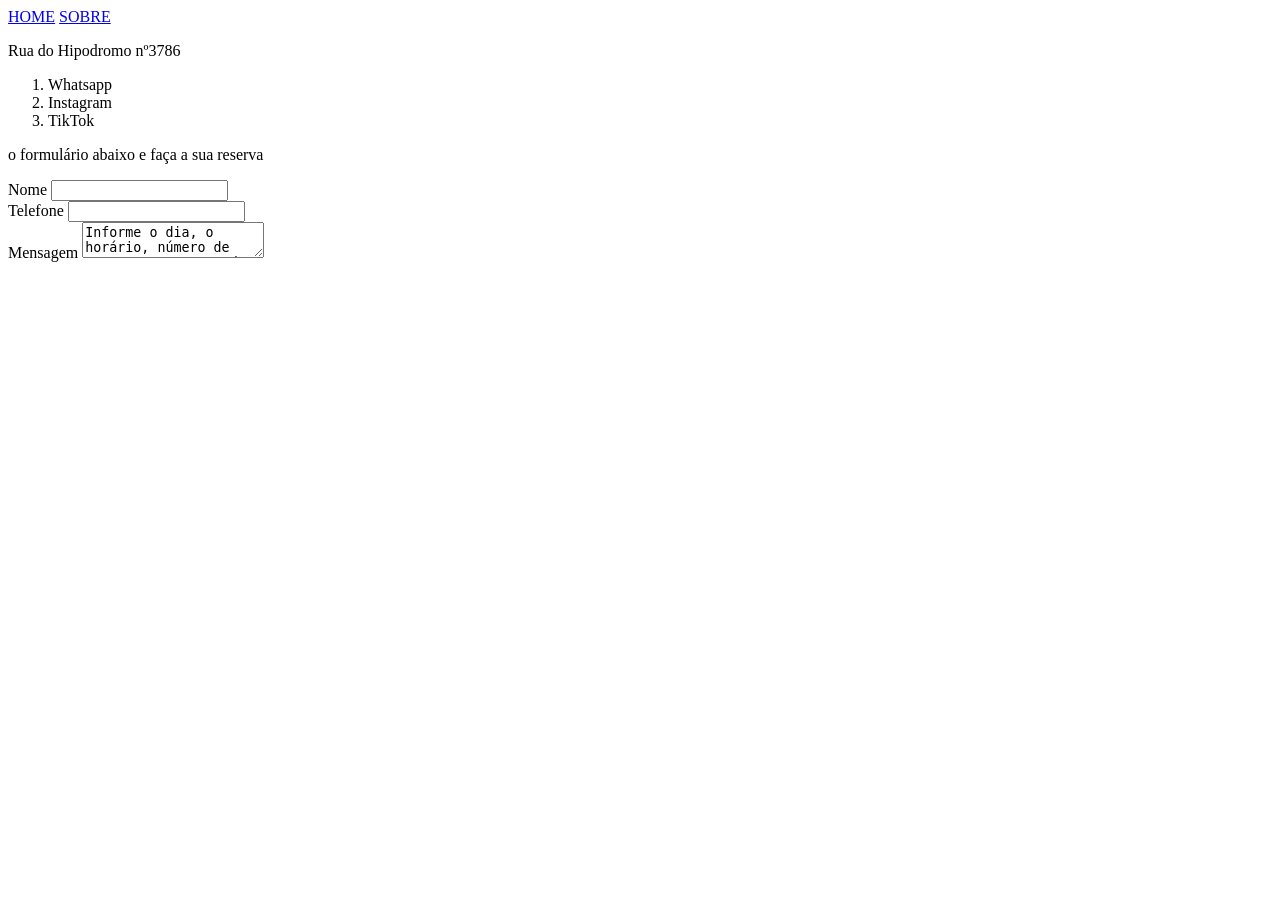
<file: contato restaurante.html>
<!DOCTYPE html>
<html lang="en">
<head>
    <meta charset="UTF-8">
    <meta name="viewport" content="width=device-width, initial-scale=1.0">
    <title>Document</title>
</head>
<body>
    <nav>
        <a href="home.html">HOME</a>
        <a href="sobre.html">SOBRE</a>

    </nav>
    <P>Rua do Hipodromo nº3786</P>
    <ol>
        <li>Whatsapp</li>
        <li>Instagram</li>
        <li>TikTok</li>
    </ol>
    <p> o formulário abaixo e faça a sua reserva</p>
    <form> <!--Criar formulário-->
        <label>Nome</label><!--LABEL=NOME DO CAMPO-->
        <input type="text"> <br> <!--Criar uma caixa de texto-->
        <label>Telefone</label>
        <input type="tel"> <br>
        <label>Mensagem</label>
        <textarea>Informe o dia, o horário, número de pessoas e o autor da reserva</textarea> 
    </form>
</body>
</html>
</file>
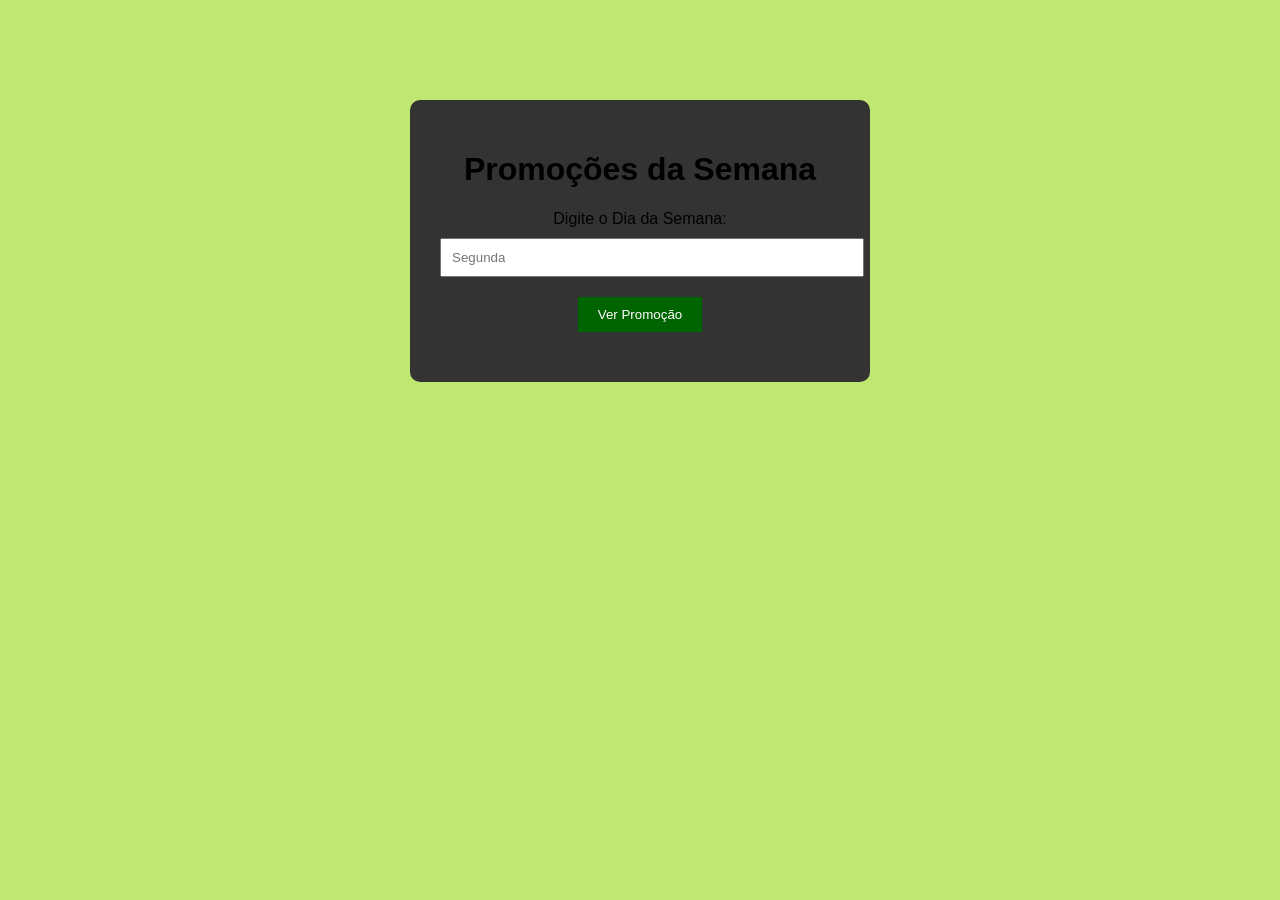
<file: promocao.html>
<!DOCTYPE html>
<html lang="en">
<head>
    <meta charset="UTF-8">
    <meta name="viewport" content="width=device-width, initial-scale=1.0">
    <title>Promoções do Restaurante</title>
    <link rel="stylesheet" href="style.css">
</head>
<body>
    <div class="container">
        <h1> Promoções da Semana</h1>
        <div class="formulario">
            <label> Digite o Dia da Semana:</label>
            <input type="text" id="dia" placeholder="Segunda">
            <button onclick="verificarPromocao()">Ver Promoção</button>
        </div>
        <p id="resultado"></p>
    </div>
        <script src="script.js"></script>
</body>
</html>
</file>
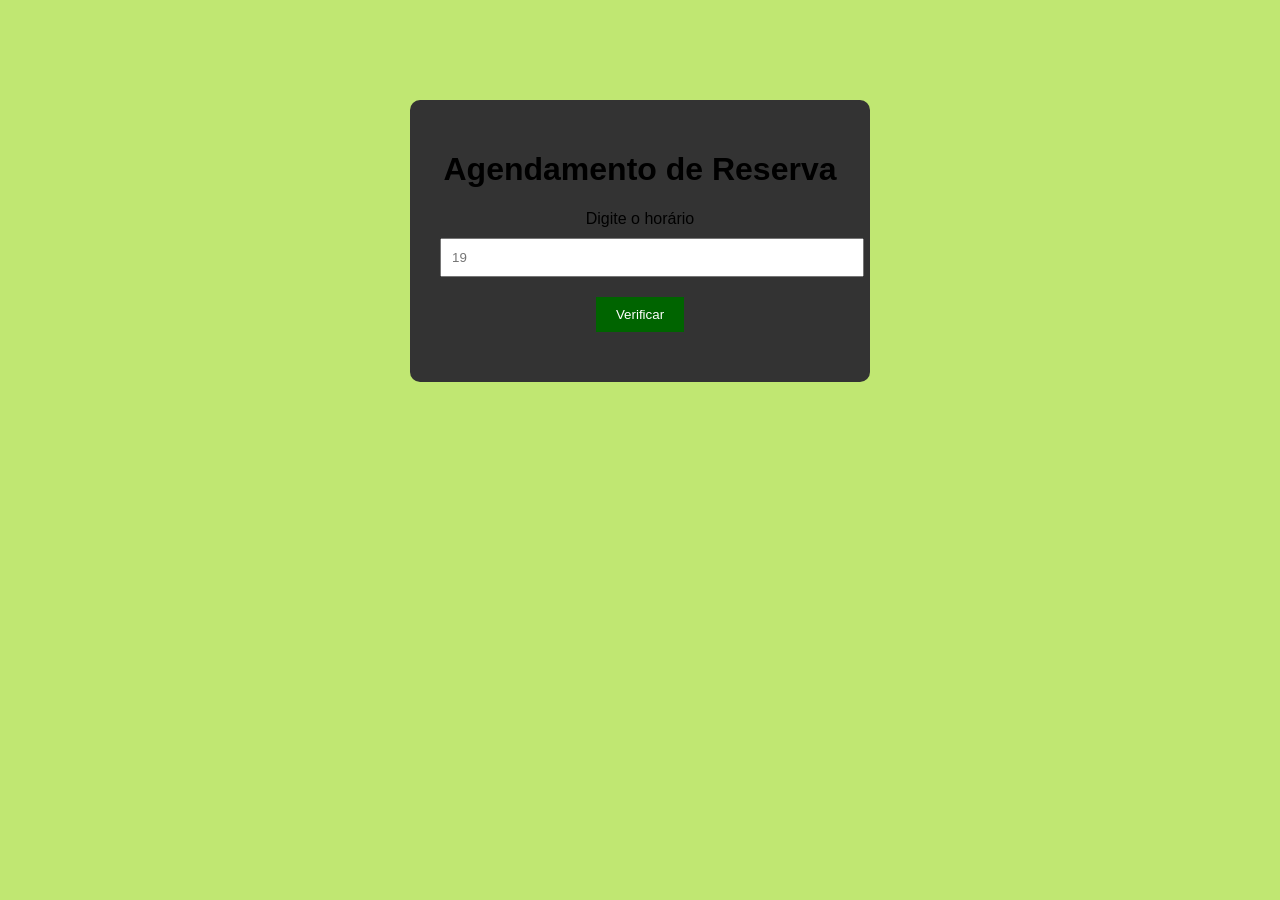
<file: reserva.html>
<!DOCTYPE html>
<html lang="en">
<head>
    <meta charset="UTF-8">
    <meta name="viewport" content="width=device-width, initial-scale=1.0">
    <title>Reserva</title>
    <link rel="stylesheet" href="style.css">
</head>
<body>
    <div class="container">
        <h1> Agendamento de Reserva</h1>
        <div class="formulario">
            <label for="horario">Digite o horário</label>
            <input type="number" id="horario" placeholder="19">
            <button onclick="verificarReserva()">Verificar</button>
        </div>
        <p id="resultado"></p>
    </div>
    <script src="scrip.js">S</script>
</body>
</html>
</file>
<file: style.css>
body{
    background-color: rgb(192, 231, 114);
    font-family: Arial;
}

.container{
    width: 400px;
    margin: 100px auto;
    background-color: #333;
    padding: 30px;
    border-radius: 10px;
    text-align: center;
}

input{
    width: 100%;
    padding: 10px;
    margin-top: 10px;
    margin-bottom: 20px;
}

button{
    background-color: darkgreen;
    color: white;
    border: none;
    padding: 10px 20px;
    cursor: pointer;
}

#resultado{
    margin-top: 20px;
    font-size: 20px;
    font-weight: bold;
}

@media (max-width: 600px){
    .container{
        margin: 20px;
        padding: 20px;  
    }
}
</file>
